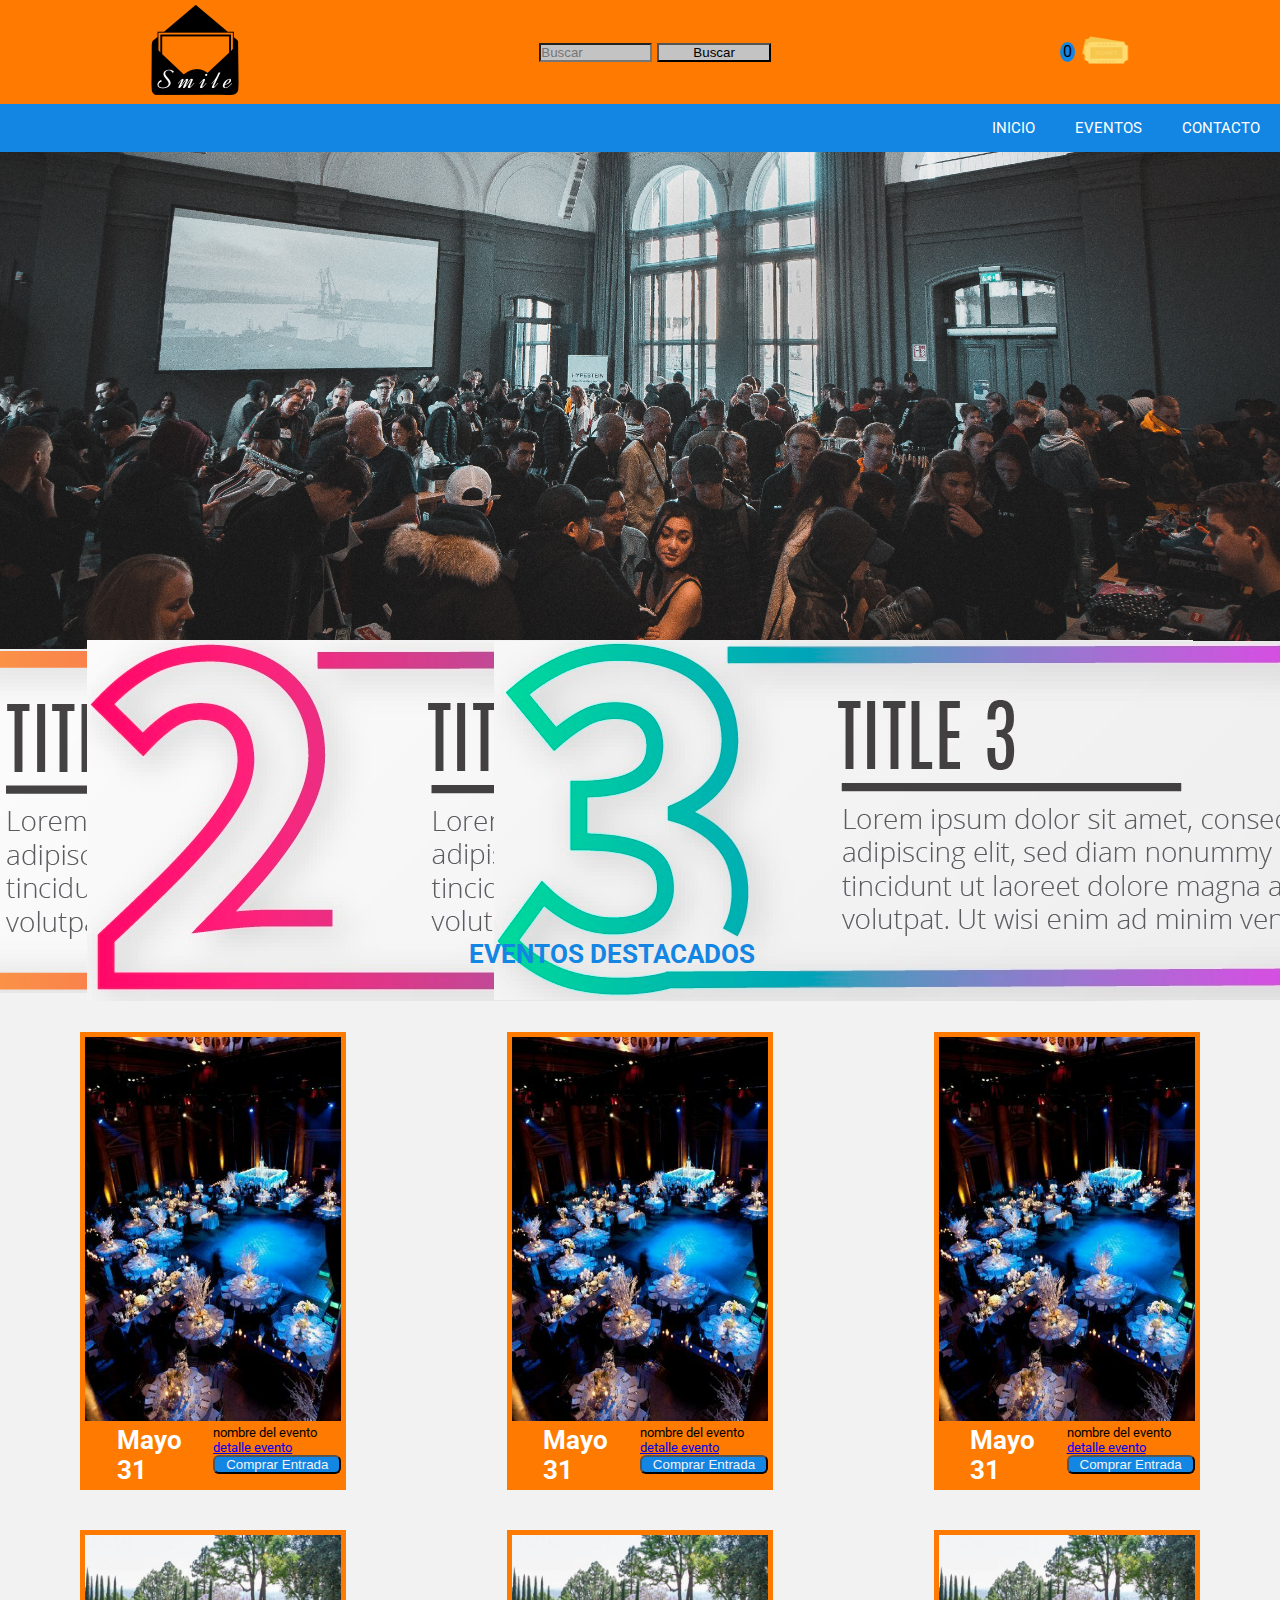
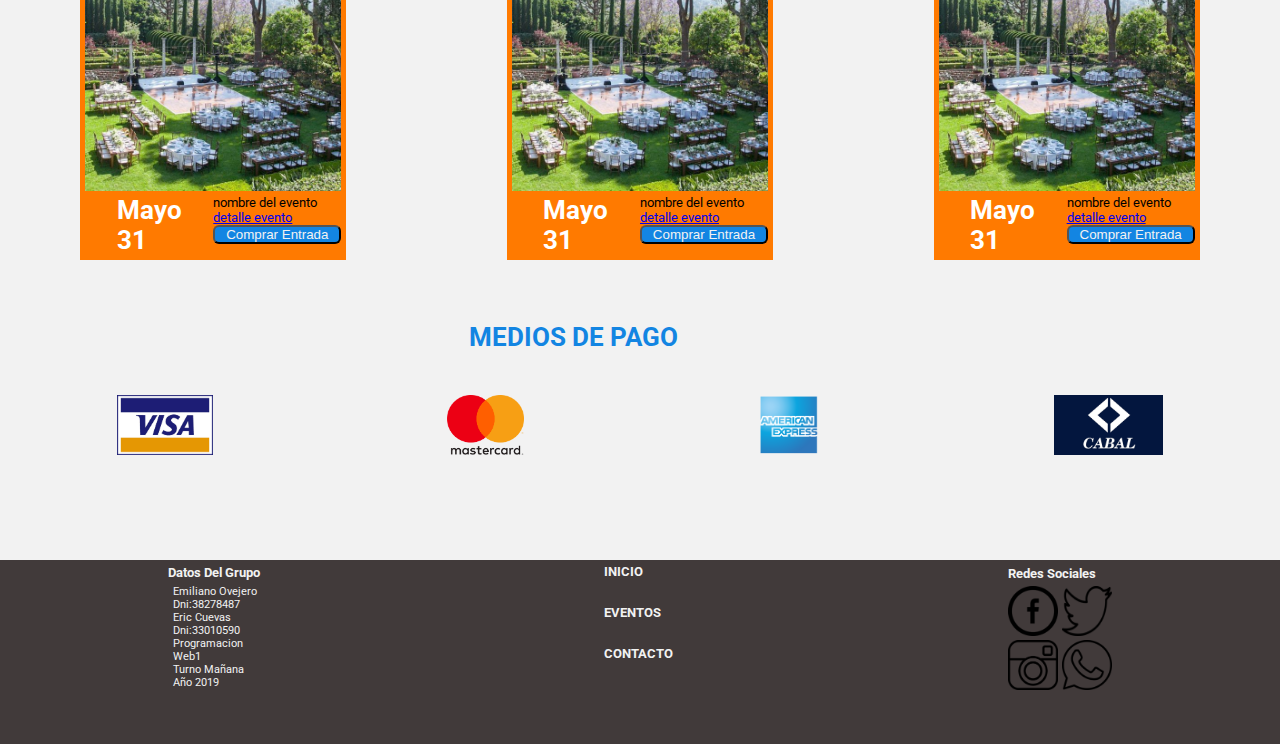
<file: index.html>
<!DOCTYPE html>
<html lang="en">
<head>
    <meta charset="UTF-8">
    <meta name="viewport" content="width=device-width, initial-scale=1.0">
    <meta http-equiv="X-UA-Compatible" content="ie=edge">
    <link rel="stylesheet" href="css\estilos.css">
    <link href="https://fonts.googleapis.com/css?family=Roboto&display=swap" rel="stylesheet">
    <title>Smile Eventos</title>
    
    <script src="js/jquery-3.2.1.js"></script>
    <script src="js/jquery-ui.min.js"></script>
    <link rel="stylesheet" type="text/css" href="css/jquery-ui.min.css">
</head>
<body>

    <div class="contenedor">
        
        <header class="header">
            <div id="logo">
                <a href="index.html"> <img src="img\logo3.png" alt="logo"></a>
            </div>
            
            <div id="buscador">
                <input type="search" placeholder="Buscar">
                <input type="submit" value="Buscar">
            </div>


            
            <div id="entradas">
               <p id="numeroContador">0</p>
               <a href="resumen entradas compradas.html"><img src="img\entradas.png"  alt=""></a> 
            
            </div>                
        </header>
        
        
         <nav class="menu">
            <ul>
                <li><a href="index.html">INICIO</a></li>
                <li><a href="index.html#eventos">EVENTOS</a></li>
                <li><a href="contacto.html">CONTACTO</a></li>
            </ul>
         </nav>
        
        
        <div class="slider">
        	<ul class="slideShow">
            	<li>
            		<img src="img\slider2.jpg" alt="">
 				</li>	
 				<li>
            		<img src="img\slider3.jpg" alt="">
 				</li>	
 				<li>
            		<img src="img\slider4.jpg" alt="">
 				</li>	

 			</ul>  
 			<section id="pagination">
 				<li> </li>
 				<li> </li>
 				<li> </li>
 				
 			</section>     
        </div>
        
        <section class="pasos">
            <div id="paso1"><img src="img\paso1.png" alt=""></h3></div>
            <div id="paso2"><img src="img\paso2.jpg" alt=""></div>
            <div id="paso3"><img src="img\paso3.jpg" alt=""></div>
        </section>
        <a name= "eventos"></a>
        <h3>Eventos Destacados</h3>
        
        <section class="eventos">
            
            <div id="cajaEvento">
                <img src="img\caja4.jpg" alt="">
                               
                <div id="fechaNombre">
                    <div id="cajaFecha">
                        <h4>Mayo <br>31</h4>
                    </div>
                    
                    <div id="cajaNombre">
                        <p>nombre del evento</p>
                        <a href="detalleEvento .html"><p>detalle evento</p></a>
                        <button>Comprar Entrada</button> 
                    </div>
                </div>
            </div>
            <div id="cajaEvento">
               <img src="img\caja4.jpg" alt="">
                               
                <div id="fechaNombre">
                    <div id="cajaFecha">
                        <h4>Mayo <br>31</h4>
                    </div>
                    
                    <div id="cajaNombre">
                        <p>nombre del evento</p>
                        <a href="detalleEvento .html"><p>detalle evento</p></a>
                        <button>Comprar Entrada</button> 
                    </div>
                </div>
            </div>
            <div id="cajaEvento">
               <img src="img\caja4.jpg" alt="">
                               
                <div id="fechaNombre">
                    <div id="cajaFecha">
                        <h4>Mayo <br>31</h4>
                    </div>
                    
                    <div id="cajaNombre">
                        <p>nombre del evento</p>
                        <a href="detalleEvento .html"><p>detalle evento</p></a>
                        <button>Comprar Entrada</button> 
                    </div>
                </div>
            </div>
         </section>
            
         <section class="eventos1">
            
            <div id="cajaEvento">
               <img src="img\slider1.jpg" alt="">
                               
                <div id="fechaNombre">
                    <div id="cajaFecha">
                        <h4>Mayo <br>31</h4>
                    </div>
                    
                    <div id="cajaNombre">
                        <p>nombre del evento</p>
                        <a href="detalleEvento .html"><p>detalle evento</p></a>
                        <button>Comprar Entrada</button> 
                    </div>
                </div>
            </div>
            <div id="cajaEvento">
               <img src="img\slider1.jpg" alt="">
                               
                <div id="fechaNombre">
                    <div id="cajaFecha">
                        <h4>Mayo <br>31</h4>
                    </div>
                    
                    <div id="cajaNombre">
                        <p>nombre del evento</p>
                        <a href="detalleEvento .html"><p>detalle evento</p></a>
                        <button>Comprar Entrada</button> 
                    </div>
                </div>
            </div>
            <div id="cajaEvento">
               <img src="img\slider1.jpg" alt="">
                               
                <div id="fechaNombre">
                    <div id="cajaFecha">
                        <h4>Mayo <br>31</h4>
                    </div>
                    
                    <div id="cajaNombre">
                        <p>nombre del evento</p>
                        <a href="detalleEvento .html"><p>detalle evento</p></a>
                        <button>Comprar Entrada</button> 
                    </div>
                </div>
            </div>
         </section>
         
         <h3 id="pago">medios de pago</h3>
         <section class="tarjetas">    
             <div id="tarjetas"><img src="img/visa.jpg"></div>
             <div id="tarjetas"><img src="img/mastercard.png"></div>
             <div id="tarjetas"><img src="img/amex.png"></div>
             <div id="tarjetas"><img src="img/cabal.png"></div>
         </section>

      <footer class="footer">
            <div id="datosDelGrupo">
                <h5>Datos Del Grupo</h5>
                <p>Emiliano Ovejero</p>
                <p>Dni:38278487</p>
                <p>Eric Cuevas</p>
                <p>Dni:33010590</p>
                <p>Programacion Web1</p>
                <p>Turno Mañana</p>
                <p>Año 2019</p>
            </div>
            
            <div id="menuInferior">
                <a href="index.html"><h5>INICIO</h5></a><br>
                <a href=""><h5>EVENTOS</h5></a><br>
                <a href=""><h5>CONTACTO</h5></a><br>
            </div>
           
            <div id="redesSociales">
                <h5>Redes Sociales</h5>
                <a href="www.facebook.com"><img src="img\facebook.png"  alt=""></a> 
                <a href="www.twitter.com"><img src="img\twitter.png"  alt=""></a> <br>
                <a href="www.instagram.com"><img src="img\instagram.png"  alt=""></a>
                <a href="https://web.whatsapp.com/"><img src="img\whatsapp.png"  alt=""></a> 
            </div>
        </footer>

    </div>
    
<script src="js/jquery.js"></script>
</body>
</html>
</file>
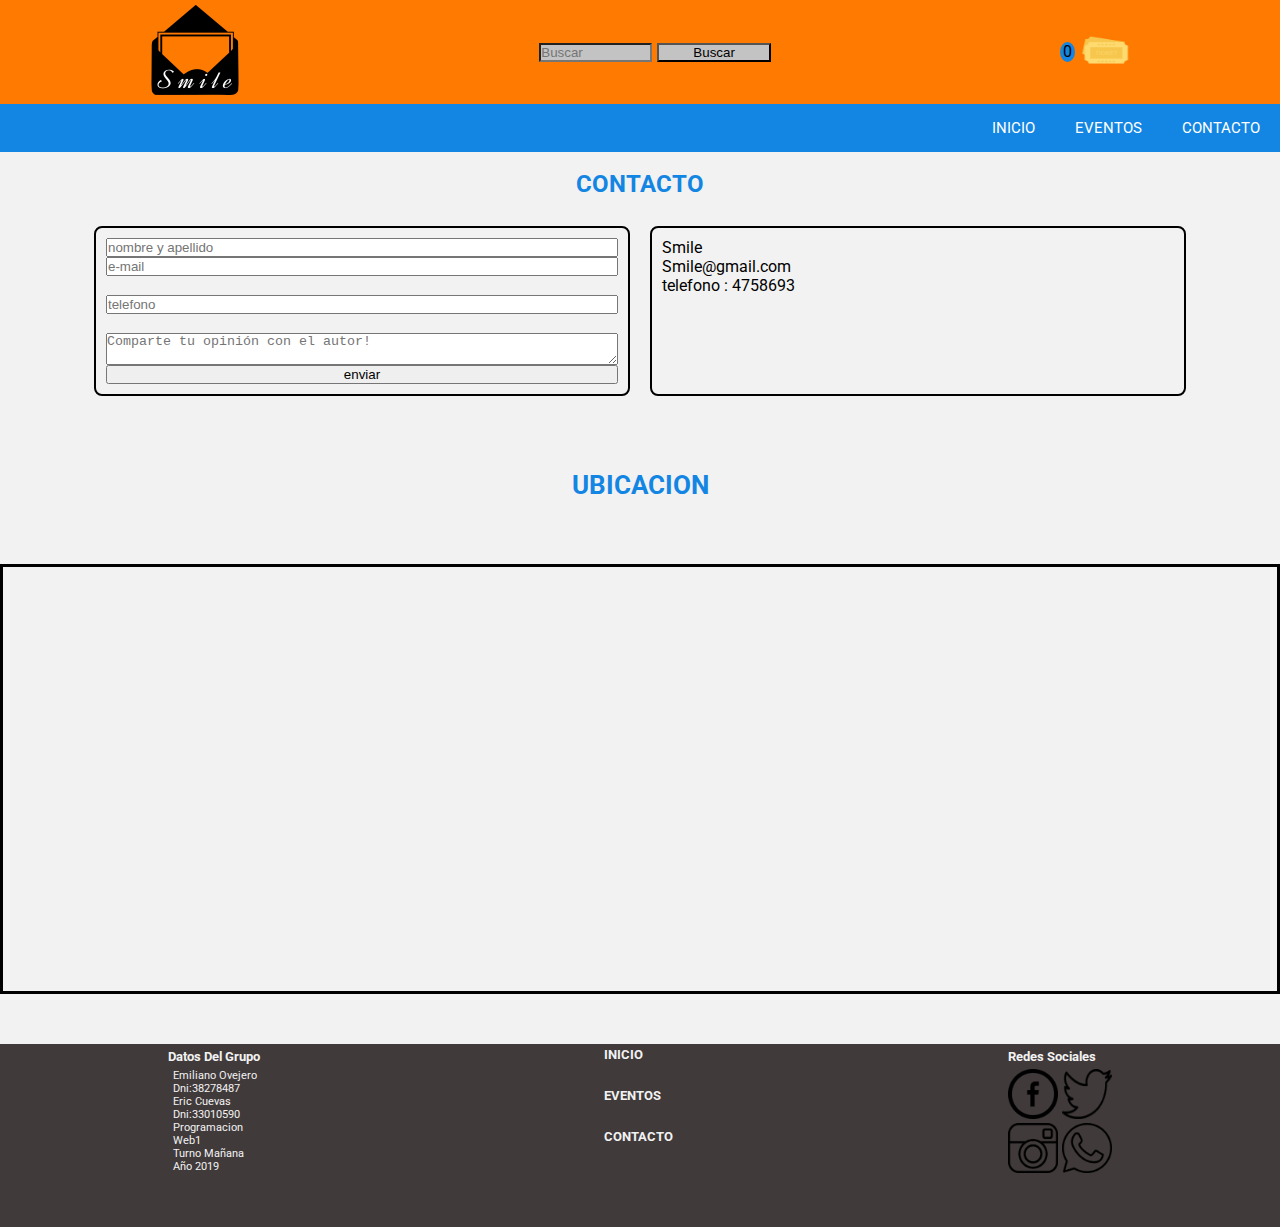
<file: contacto.html>
<!DOCTYPE html>
<html lang="en">
<head>
    <meta charset="UTF-8">
    <meta name="viewport" content="width=device-width, initial-scale=1.0">
    <meta http-equiv="X-UA-Compatible" content="ie=edge">
    <link rel="stylesheet" href="css\estilos.css">
    <link href="https://fonts.googleapis.com/css?family=Roboto&display=swap" rel="stylesheet">
    <title>Document</title>
    <script src="js/jquery-3.2.1.js"></script>
    <script src="js/jquery-ui.min.js"></script>
    <link rel="stylesheet" type="text/css" href="css/jquery-ui.min.css">
</head>
<body>
    <div class="contenedor">
        
        <header class="header">
            <div id="logo">
                <a href="index.html"> <img src="img\logo3.png" alt="logo"></a>
            </div>
            
            <div id="buscador">
                <input type="search" placeholder="Buscar">
                <input type="submit" value="Buscar">
            </div>
            
            <div id="entradas">
                <p>0</p>
               <a href="resumen entradas compradas.html"><img src="img\entradas.png"  alt=""></a> 
            
            </div>                
        </header>
        
        
         <nav class="menu">
            <ul>
                <li><a href="index.html">INICIO</a></li>
                <li><a href="index.html#eventos">EVENTOS</a></li>
                <li><a href="contacto.html">CONTACTO</a></li>
            </ul>
         </nav>
        
         <h2 class="contacto">CONTACTO</h2>
          
         <section class="formularioContacto">
             
                 <form id="formulario" onsubmit="return validar();">
                     
                     <input type="text" name="nombreYapellido" placeholder="nombre y apellido" id="nombreYapellido">

                     
                     <input type="email" name="email" id="email" placeholder="e-mail" >
                     <p class="mensajeError">el formato del email no es el correcto </p>
                     
                     <input type="tel" placeholder="telefono " name="telefono" id="telefono">
                     <p class="mensajeError">el formato del telefono no es el correcto </p>
                     
                     <textarea name="mensaje" placeholder="Comparte tu opinión con el autor!" id="mensaje" ></textarea>
                     
                     <input type="submit" value="enviar" id="enviar">
                     
                 </form>

                 <div class="infoContacto">
                     <p>Smile <br>
                        Smile@gmail.com <br>
                        telefono : 4758693 <br>

                    
                    </p>
                 </div>

             

         </section>
         <h3 id="ubicacion">Ubicacion</h3>
         <div class="mapa">
          <iframe src="https://www.google.com/maps/embed?pb=!1m18!1m12!1m3!1d4640.557671560254!2d-58.56432062194634!3d-34.67061522374744!2m3!1f0!2f0!3f0!3m2!1i1024!2i768!4f13.1!3m3!1m2!1s0x95bcc62cc3ef7083%3A0x8867107f425fade5!2sUniversidad+Nacional+de+La+Matanza!5e0!3m2!1ses-419!2sar!4v1559225144316!5m2!1ses-419!2sar" width="800" height="400" frameborder="0" style="border:0" allowfullscreen></iframe>
        </div>
        
        

      <footer class="footer">
            <div id="datosDelGrupo">
                <h5>Datos Del Grupo</h5>
                <p>Emiliano Ovejero</p>
                <p>Dni:38278487</p>
                <p>Eric Cuevas</p>
                <p>Dni:33010590</p>
                <p>Programacion Web1</p>
                <p>Turno Mañana</p>
                <p>Año 2019</p>
            </div>
            
            <div id="menuInferior">
                <a href="index.html"><h5>INICIO</h5></a><br>
                <a href=""><h5>EVENTOS</h5></a><br>
                <a href=""><h5>CONTACTO</h5></a><br>
            </div>
           
            <div id="redesSociales">
                <h5>Redes Sociales</h5>
                <a href="www.facebook.com"><img src="img\facebook.png"  alt=""></a> 
                <a href="www.twitter.com"><img src="img\twitter.png"  alt=""></a> <br>
                <a href="www.instagram.com"><img src="img\instagram.png"  alt=""></a>
                <a href="https://web.whatsapp.com/"><img src="img\whatsapp.png"  alt=""></a> 
            </div>
        </footer>

    </div>
    
    <script src="js/jquery.js"></script>
</body>
</html>
</file>
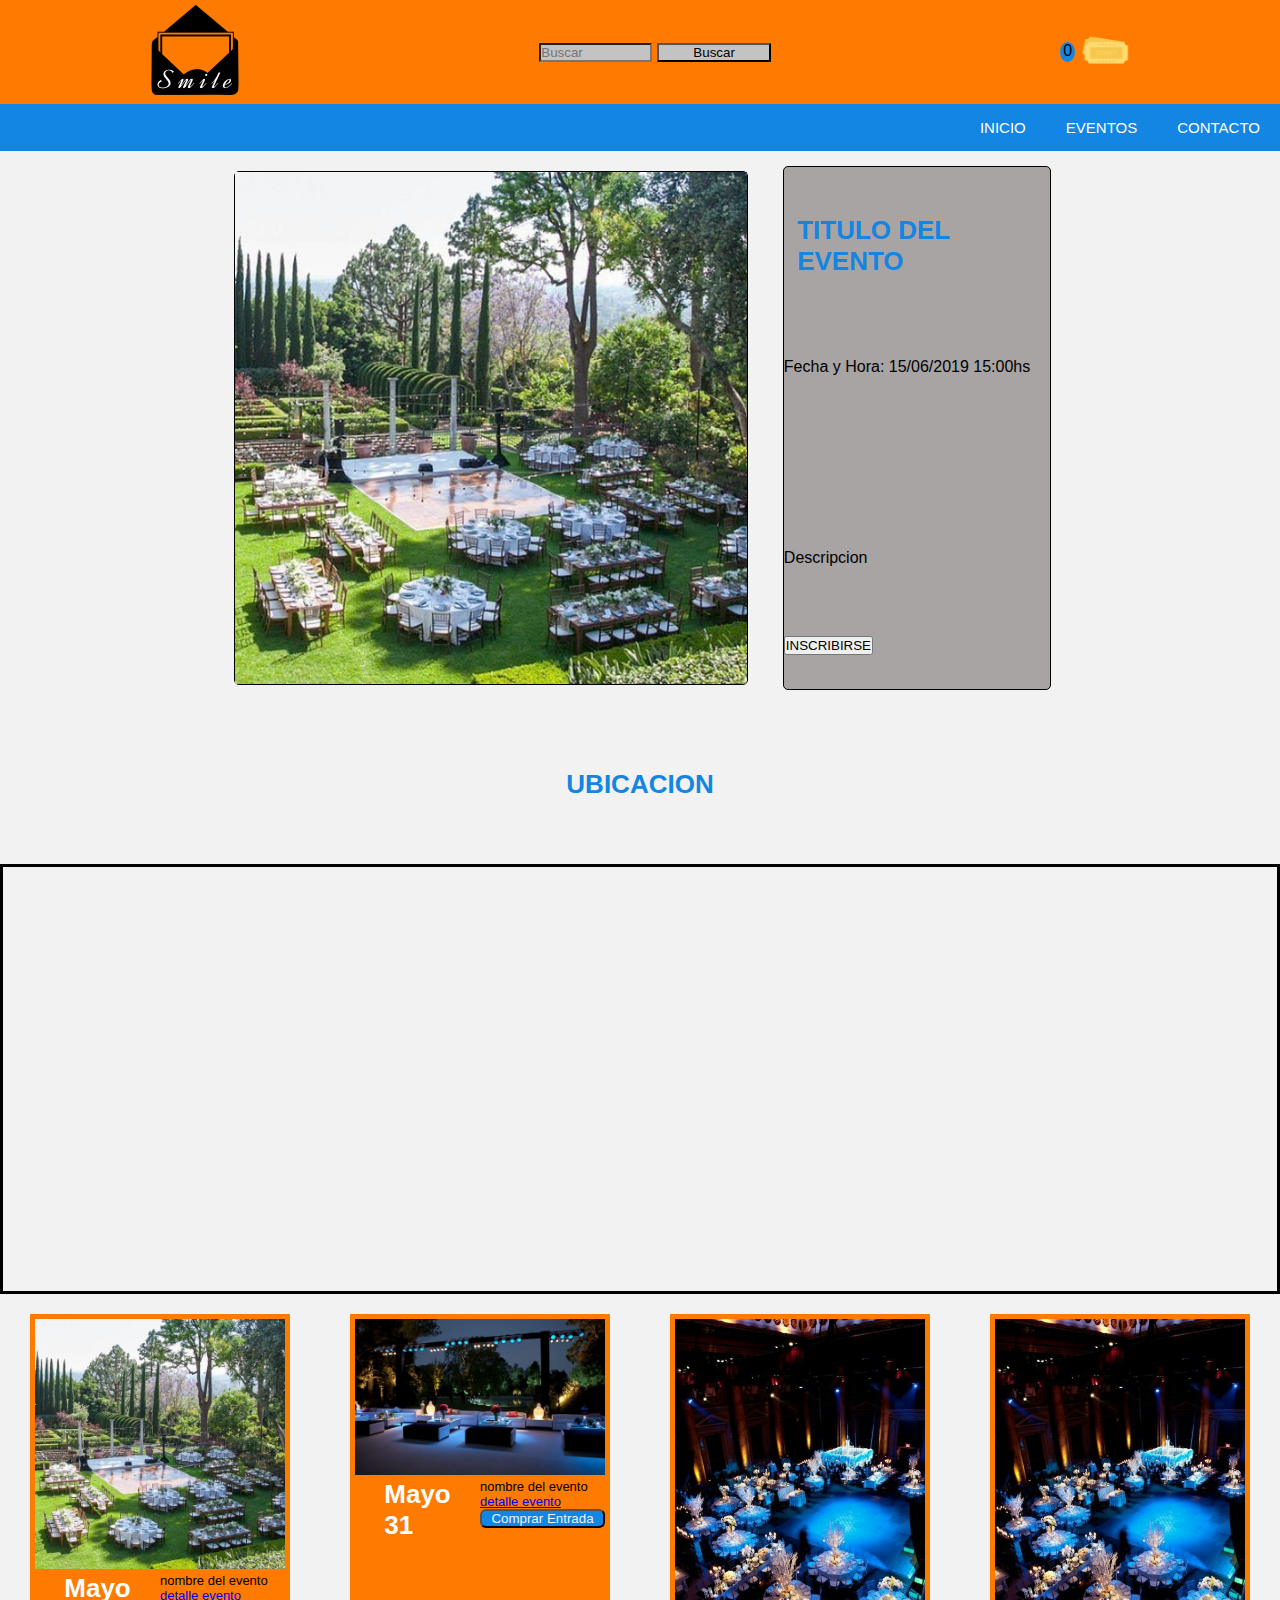
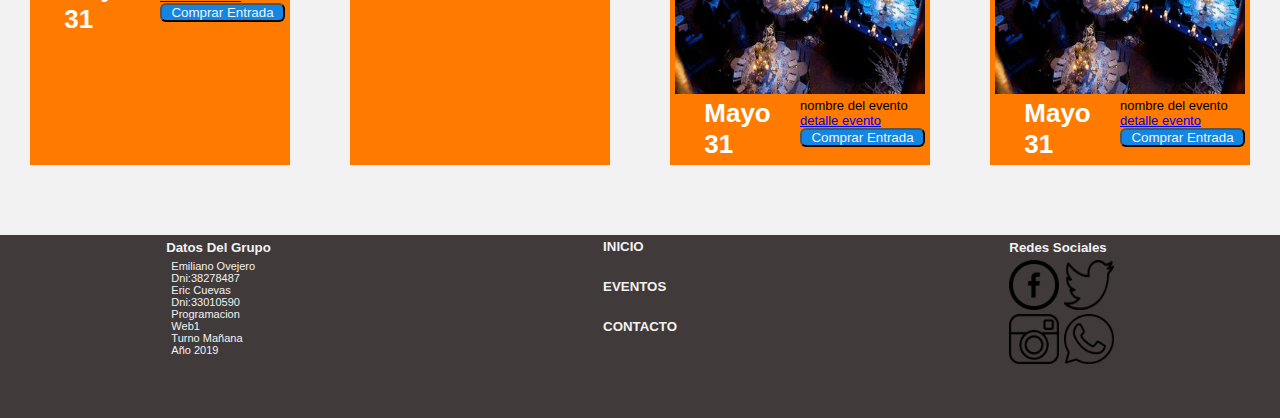
<file: detalleEvento .html>
<!DOCTYPE html>
<html lang="es">
<head>
	<title>Detalle-evento</title>
	<meta name="viewport" content="width=device-width, initial-scale=1.0">
	
	<link rel="stylesheet" href="css\estilos.css">
	
</head>
<body>
	<div class="contenedor">
            <header class="header">
                    <div id="logo">
                        <a href="index.html"> <img src="img\logo3.png" alt="logo"></a>
                    </div>
                    
                    <div id="buscador">
                        <input type="search" placeholder="Buscar">
                        <input type="submit" value="Buscar">
                    </div>
                    
                    <div id="entradas">
                        <p>0</p>
                       <a href="resumen entradas compradas.html"><img src="img\entradas.png"  alt=""></a> 
                    
                    </div>                
                </header>
        
        
                <nav class="menu">
                        <ul>
                            <li><a href="index.html">INICIO</a></li>
                            <li><a href="index.html#eventos">EVENTOS</a></li>
                            <li><a href="contacto.html">CONTACTO</a></li>
                        </ul>
                     </nav>
         
         <section class="fotoYevento">
         	
         	<div class="foto" >
         		<img src="img/slider1.jpg">
           	</div>
           
           	<div class="datos" >
         		<h3>Titulo del evento</h3>
                 <p>Fecha y Hora:  15/06/2019   15:00hs</p> <br>
                 <br>
                 <p>Descripcion</p>
                 
         		
                <a href="formulario inscripcion.html"> <button type="button">INSCRIBIRSE</button></a>
            	
           	</div>
           	
           	
         </section>

         <h3 id="ubicacion">Ubicacion</h3>
         <div class="mapa">
          <iframe src="https://www.google.com/maps/embed?pb=!1m18!1m12!1m3!1d4640.557671560254!2d-58.56432062194634!3d-34.67061522374744!2m3!1f0!2f0!3f0!3m2!1i1024!2i768!4f13.1!3m3!1m2!1s0x95bcc62cc3ef7083%3A0x8867107f425fade5!2sUniversidad+Nacional+de+La+Matanza!5e0!3m2!1ses-419!2sar!4v1559225144316!5m2!1ses-419!2sar" width="800" height="400" frameborder="0" style="border:0" allowfullscreen></iframe>
        </div>
          <section class="eventos">
            
            <div id="cajaEvento">
               <img src="img\slider1.jpg" alt="">
                               
                <div id="fechaNombre">
                    <div id="cajaFecha">
                        <h4>Mayo <br>31</h4>
                    </div>
                    
                    <div id="cajaNombre">
                        <p>nombre del evento</p>
                        <a href="detalleEvento.html"><p>detalle evento</p></a>
                        <button>Comprar Entrada</button> 
                    </div>
                </div>
            </div>
            <div id="cajaEvento">
               <img src="img\caja2.jpg" alt="">
                               
                <div id="fechaNombre">
                    <div id="cajaFecha">
                        <h4>Mayo <br>31</h4>
                    </div>
                    
                    <div id="cajaNombre">
                        <p>nombre del evento</p>
                        <a href="detalleEvento.html"><p>detalle evento</p></a>
                        <button>Comprar Entrada</button> 
                    </div>
                </div>
            </div>
            <div id="cajaEvento">
               <img src="img\caja4.jpg" alt="">
                               
                <div id="fechaNombre">
                    <div id="cajaFecha">
                        <h4>Mayo <br>31</h4>
                    </div>
                    
                    <div id="cajaNombre">
                        <p>nombre del evento</p>
                        <a href="detalleEvento.html"><p>detalle evento</p></a>
                        <button>Comprar Entrada</button> 
                    </div>
                </div>
            </div>
            <div id="cajaEvento">
                <img src="img\caja4.jpg" alt="">
                                
                 <div id="fechaNombre">
                     <div id="cajaFecha">
                         <h4>Mayo <br>31</h4>
                     </div>
                     
                     <div id="cajaNombre">
                         <p>nombre del evento</p>
                         <a href="detalleEvento.html"><p>detalle evento</p></a>
                         <button>Comprar Entrada</button> 
                     </div>
                 </div>
             </div>
         </section>
         <footer class="footer">
                <div id="datosDelGrupo">
                    <h5>Datos Del Grupo</h5>
                    <p>Emiliano Ovejero</p>
                    <p>Dni:38278487</p>
                    <p>Eric Cuevas</p>
                    <p>Dni:33010590</p>
                    <p>Programacion Web1</p>
                    <p>Turno Mañana</p>
                    <p>Año 2019</p>
                </div>
                
                <div id="menuInferior">
                    <a href="index.html"><h5>INICIO</h5></a><br>
                    <a href=""><h5>EVENTOS</h5></a><br>
                    <a href=""><h5>CONTACTO</h5></a><br>
                </div>
               
                <div id="redesSociales">
                    <h5>Redes Sociales</h5>
                    <a href="www.facebook.com"><img src="img\facebook.png"  alt=""></a> 
                    <a href="www.twitter.com"><img src="img\twitter.png"  alt=""></a> <br>
                    <a href="www.instagram.com"><img src="img\instagram.png"  alt=""></a>
                    <a href="https://web.whatsapp.com/"><img src="img\whatsapp.png"  alt=""></a> 
                </div>
            </footer>
		
	</div>

</body>
</html>
</file>
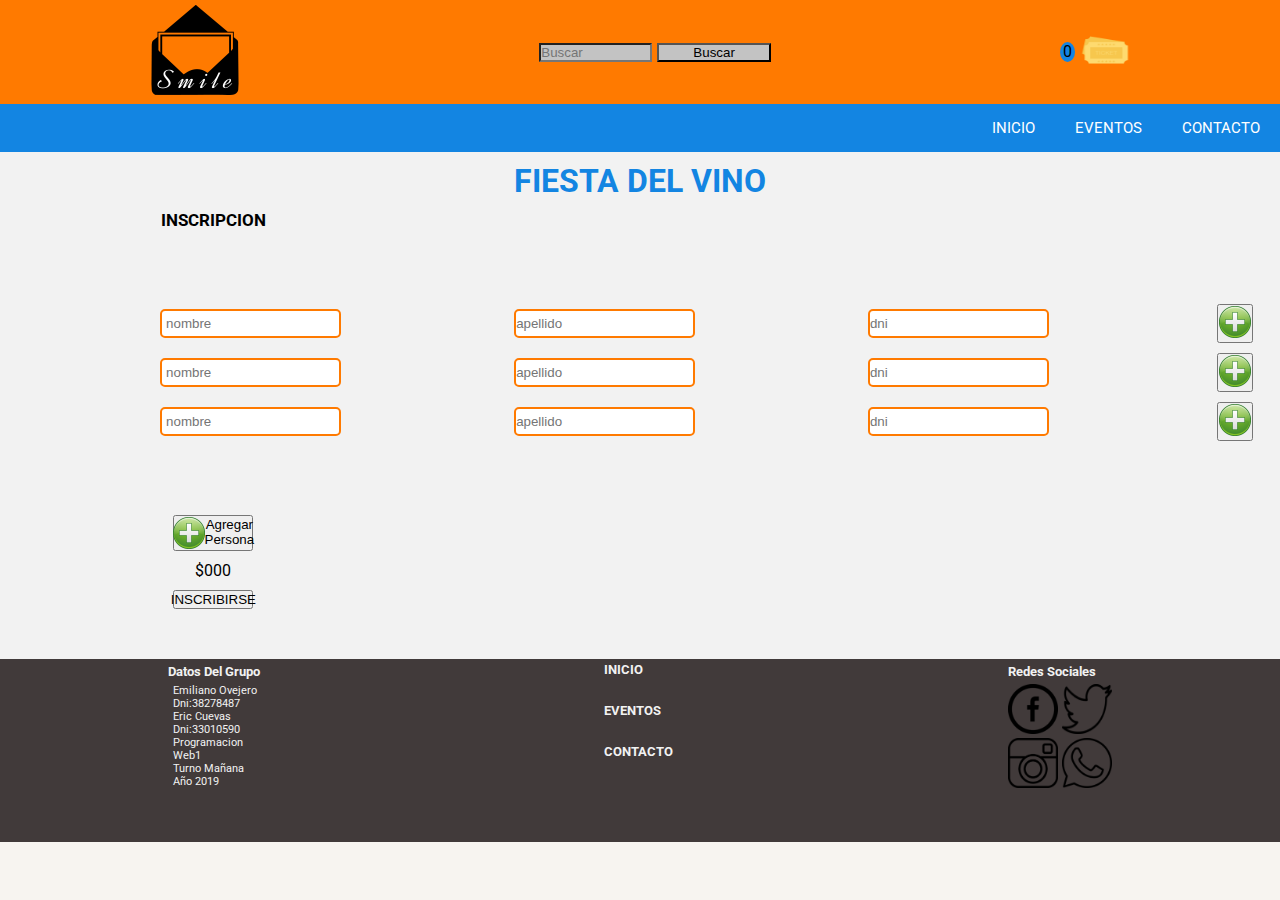
<file: formulario inscripcion.html>
<!DOCTYPE html>
<html lang="en">
<head>
    <meta charset="UTF-8">
    <meta name="viewport" content="width=device-width, initial-scale=1.0">
    <meta http-equiv="X-UA-Compatible" content="ie=edge">
    <link rel="stylesheet" href="css\estilos.css">
    <link href="https://fonts.googleapis.com/css?family=Roboto&display=swap" rel="stylesheet">
    <title>Document</title>

    <script src="js/jquery-3.2.1.js"></script>
    <script src="js/jquery-ui.min.js"></script>
    <link rel="stylesheet" type="text/css" href="css/jquery-ui.min.css">
</head>
<body>
    <div class="contenedor">
        
        <header class="header">
            <div id="logo">
                <a href="index.html"> <img src="img\logo3.png" alt="logo"></a>
            </div>
            
            <div id="buscador">
                <input type="search" placeholder="Buscar">
                <input type="submit" value="Buscar">
            </div>
            
            <div id="entradas">
                
               <p id="numeroContador">0</p>
               <a href="resumen entradas compradas.html"><img src="img\entradas.png"  alt=""></a> 
            
            </div>   
                            
        </header>
        
        
         <nav class="menu">
            <ul>
                <li><a href="index.html">INICIO</a></li>
                <li><a href="index.html#eventos">EVENTOS</a></li>
                <li><a href="contacto.html">CONTACTO</a></li>
            </ul>
         </nav>
        
         <h1 class="tituloEvento">FIESTA DEL VINO</h1>
         <h5 id="inscripcion">INSCRIPCION</h5>
        <form action="" class="formulario" >
            <div class="agregarPersona">
                <input type="text" name="" id="nombre" placeholder=" nombre">
                <input type="text" name="" id="apellido" placeholder="apellido">
                <input type="text" name="" id="dni" placeholder="dni">
                <button > <img src="img\agregar.png" alt=""></button>

            </div>
            <div class="agregarPersona">
                    <input type="text" name="" id="nombre" placeholder=" nombre">
                    <input type="text" name="" id="apellido" placeholder="apellido">
                    <input type="text" name="" id="dni" placeholder="dni">
                    <button > <img src="img\agregar.png" alt=""></button>
    
                </div>
                <div class="agregarPersona">
                        <input type="text" name="" id="nombre" placeholder=" nombre">
                        <input type="text" name="" id="apellido" placeholder="apellido">
                        <input type="text" name="" id="dni" placeholder="dni">
                        <button > <img src="img\agregar.png" alt=""></button>
        
                    </div>
                   
        </form>
        <button class="botonInscripcion"> <img src="img\agregar.png" alt="">Agregar Persona</button>
        <p class="importe">$000</p>
        <button class="botonInscripcion">INSCRIBIRSE</button>
       

      <footer class="footer">
            <div id="datosDelGrupo">
                <h5>Datos Del Grupo</h5>
                <p>Emiliano Ovejero</p>
                <p>Dni:38278487</p>
                <p>Eric Cuevas</p>
                <p>Dni:33010590</p>
                <p>Programacion Web1</p>
                <p>Turno Mañana</p>
                <p>Año 2019</p>
            </div>
            
            <div id="menuInferior">
                <a href="index.html"><h5>INICIO</h5></a><br>
                <a href=""><h5>EVENTOS</h5></a><br>
                <a href=""><h5>CONTACTO</h5></a><br>
            </div>
           
            <div id="redesSociales">
                <h5>Redes Sociales</h5>
                <a href="www.facebook.com"><img src="img\facebook.png"  alt=""></a> 
                <a href="www.twitter.com"><img src="img\twitter.png"  alt=""></a> <br>
                <a href="www.instagram.com"><img src="img\instagram.png"  alt=""></a>
                <a href="https://web.whatsapp.com/"><img src="img\whatsapp.png"  alt=""></a> 
            </div>
        </footer>

    </div>
    
    <script src="js/jquery.js"></script>
</body>
</html>
</file>
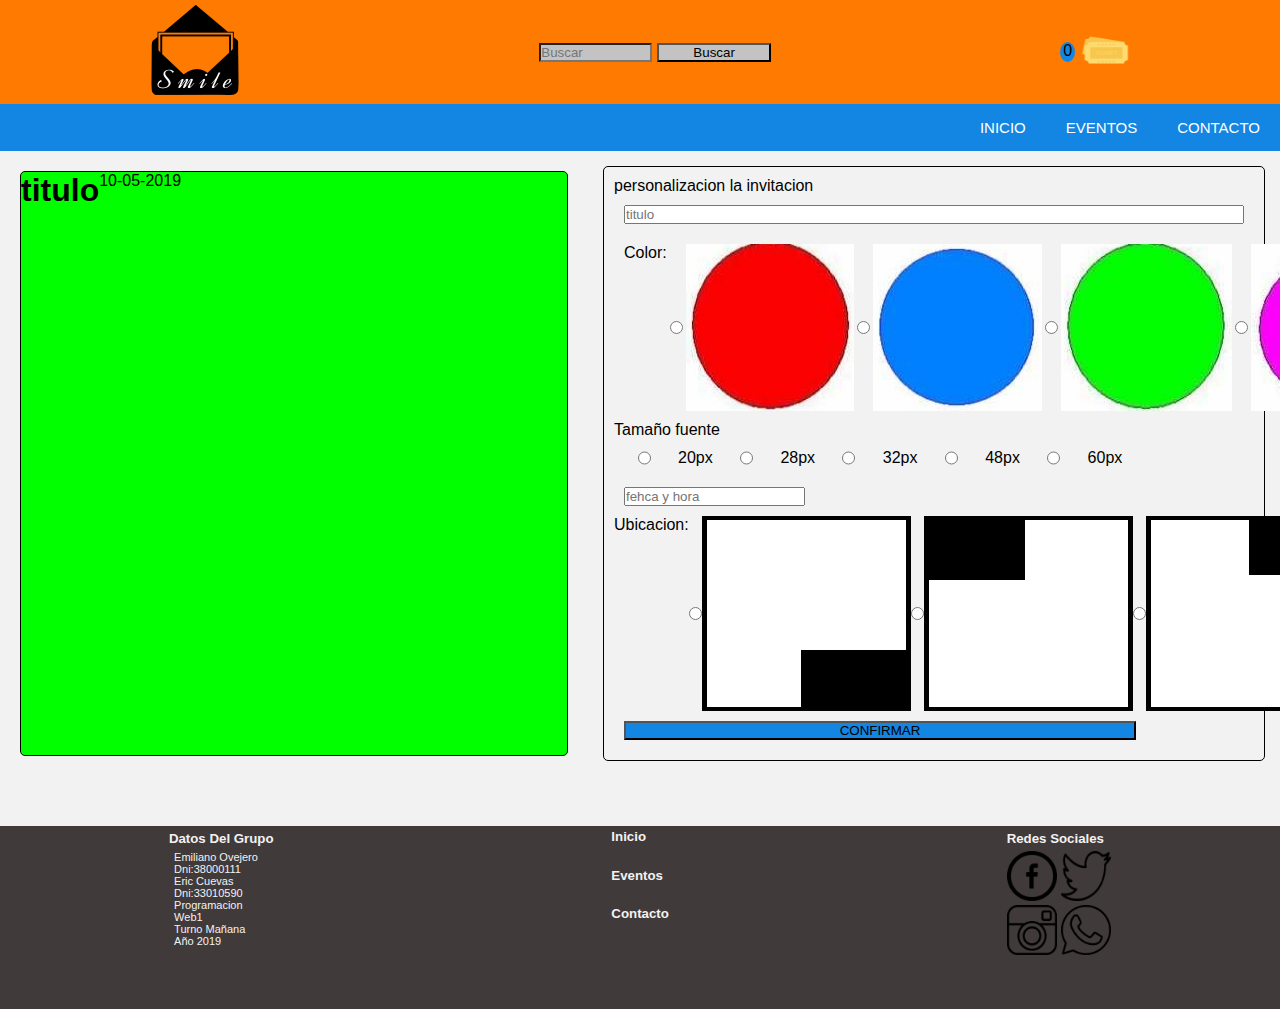
<file: personalizacion eventos.html>
<!DOCTYPE html>
<html lang="en">
<head>
    <meta charset="UTF-8">
    <meta name="viewport" content="width=device-width, initial-scale=1.0">
    <meta http-equiv="X-UA-Compatible" content="ie=edge">
    <link rel="stylesheet" href="css\estilos.css">
    <title>Document</title>
</head>
<body>
    <div class="contenedor">
        
            <header class="header">
                    <div id="logo">
                        <a href="index.html"> <img src="img\logo3.png" alt="logo"></a>
                    </div>
                    
                    <div id="buscador">
                        <input type="search" placeholder="Buscar">
                        <input type="submit" value="Buscar">
                    </div>
                    
                    <div id="entradas">
                        <p>0</p>
                       <a href="resumen entradas compradas.html"><img src="img\entradas.png"  alt=""></a> 
                    
                    </div>                
                </header>
                
                
                 <nav class="menu">
                    <ul>
                        <li><a href="index.html">INICIO</a></li>
                        <li><a href="index.html#eventos">EVENTOS</a></li>
                        <li><a href="contacto.html">CONTACTO</a></li>
                    </ul>
                 </nav>
         
        
            
          <section class="personalizacion">
              <div class="vistaPrevia">
                  <h1>titulo</h1>
                  <p>10-05-2019</p>
              </div>
              <div class="invitacion">
                  <p>personalizacion la invitacion</p>
                  <input class="tituloVistaPrevia" type="text" placeholder="titulo">
                  <div class="color">
                        <p>

                                Color:   <br>
                            
                                <input type="radio" name="color" value="colorRojo"><img src="img\botonRojo.jpg" alt=""><br>
                            
                                <input type="radio" name="color" value="colorCeleste"><img src="img\botonCeleste.jpg" alt=""><br>
                            
                                <input type="radio" name="color"  value="colorVerde"> <img src="img\botonVerde.jpg" alt=""><br>
                                <input type="radio" name="color" value="colorvioleta"> <img src="img\botonVioleta.jpg" alt=""><br>
                                <input type="radio" name="color" value="colorAmarillo"> <img src="img\botonAmarillo.jpg" alt=""><br>
                            
                              </p>
                </div>
                <p>Tamaño fuente</p>
                 <div class="pixel">
                        <input type="radio" name="pixel">20px<br>
                        <input type="radio" name="pixel">28px<br>
                        <input type="radio" name="pixel">32px<br>
                        <input type="radio" name="pixel">48px<br>
                        <input type="radio" name="pixel">60px<br>

                 </div>
                 <div class="fechaYhora">
                     <input type="text" placeholder="fehca y hora">
                 </div>
                 <div class="ubicacionFecha">
                     <p> 
                         Ubicacion: <br>
                         <input type="radio" name="ubicacion"><img src="img\abajoDerecha.png" alt=""><br>
                         <input type="radio" name="ubicacion"><img src="img\arribaIzq.png" alt=""><br>
                         <input type="radio" name="ubicacion"><img src="img\arribaDer.png" alt=""><br>

                     </p>

                 </div>
                 <button id="confirmar">CONFIRMAR</button>

              </div>

          </section>  
    

      <footer class="footer">
            <div id="datosDelGrupo">
                <h5>Datos Del Grupo</h5>
                <p>Emiliano Ovejero</p>
                <p>Dni:38000111</p>
                <p>Eric Cuevas</p>
                <p>Dni:33010590</p>
                <p>Programacion Web1</p>
                <p>Turno Mañana</p>
                <p>Año 2019</p>
            </div>
            
            <div id="menuInferior">
                <a href=""><h5>Inicio</h5></a><br>
                <a href=""><h5>Eventos</h5></a><br>
                <a href=""><h5>Contacto</h5></a><br>
            </div>
           
            <div id="redesSociales">
                <h5>Redes Sociales</h5>
                <a href="www.facebook.com"><img src="img\facebook.png"  alt=""></a> 
                <a href="www.twitter.com"><img src="img\twitter.png"  alt=""></a> <br>
                <a href="www.instagram.com"><img src="img\instagram.png"  alt=""></a>
                <a href="https://web.whatsapp.com/"><img src="img\whatsapp.png"  alt=""></a> 
            </div>
        </footer>

    </div>
    

</body>
</html>
</file>
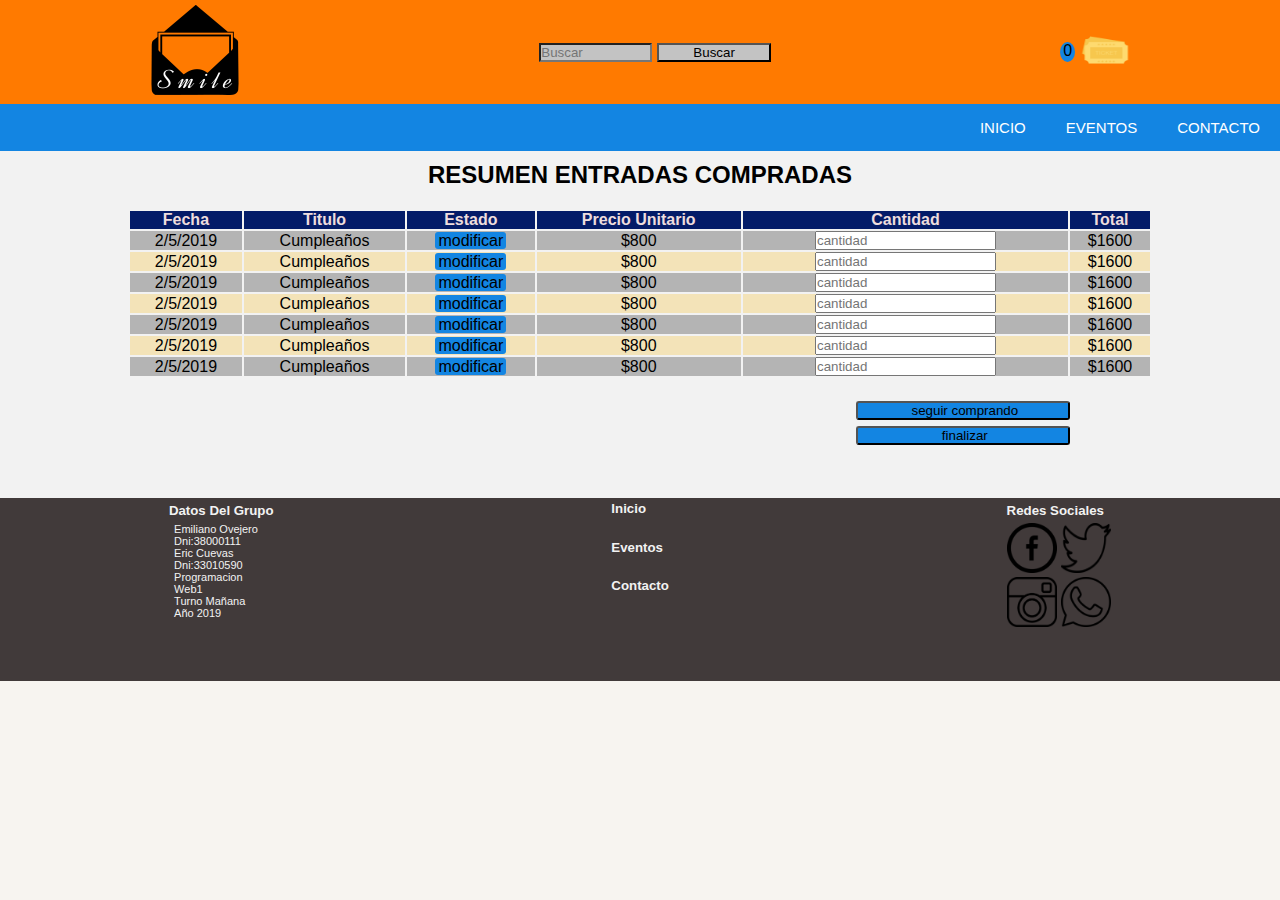
<file: resumen entradas compradas.html>
<!DOCTYPE html>
<html lang="en">
<head>
    <meta charset="UTF-8">
    <meta name="viewport" content="width=device-width, initial-scale=1.0">
    <meta http-equiv="X-UA-Compatible" content="ie=edge">
    <link rel="stylesheet" href="css\estilos.css">
    <title>Document</title>
</head>
<body>
    <div class="contenedor">
            <header class="header">
                    <div id="logo">
                        <a href="index.html"> <img src="img\logo3.png" alt="logo"></a>
                    </div>
                    
                    <div id="buscador">
                        <input type="search" placeholder="Buscar">
                        <input type="submit" value="Buscar">
                    </div>
                    
                    <div id="entradas">
                        <p>0</p>
                       <a href="resumen entradas compradas.html"><img src="img\entradas.png"  alt=""></a> 
                    
                    </div>                
                </header>
                
                
                 <nav class="menu">
                    <ul>
                        <li><a href="index.html">INICIO</a></li>
                        <li><a href="index.html#eventos">EVENTOS</a></li>
                        <li><a href="contacto.html">CONTACTO</a></li>
                    </ul>
                 </nav>
         <h2 class="h2entradas">RESUMEN ENTRADAS COMPRADAS</h2>
        <section class="entradasCompradas">
            
            
                <table class="tabla">
                    <thead>
                        <tr>
                            <th>Fecha</th>
                            <th>Titulo</th>
                            <th>Estado</th>
                            <th>Precio Unitario</th>
                            <th>Cantidad</th>
                            <th>Total</th>
                        </tr>
                    </thead>
                    <tbody>
                        <tr class="tr-gris">
                            <td data-label="Fecha">2/5/2019</td>
                            <td data-label="Titulo">Cumpleaños</td>
                            <td data-label="Estado"> <a href="personalizacion eventos.html">modificar</a></td>
                            <td data-label="Precio Unitario"> $800</td>
                            <td data-label="Cantidad"> <input type="number" placeholder="cantidad"></td>
                            <td data-label="Total">$1600</td>

                        </tr>
                        <tr class="tr-blanco">
                            <td data-label="Fecha">2/5/2019</td>
                            <td data-label="Titulo">Cumpleaños</td>
                            <td data-label="Estado"> <a href="personalizacion eventos.html">modificar</a></td>
                            <td data-label="Precio Unitario"> $800</td>
                            <td data-label="Cantidad"> <input type="number" placeholder="cantidad"></td>
                            <td data-label="Total">$1600</td>
    
                        </tr>
                        <tr class="tr-gris">                                    <td data-label="Fecha">2/5/2019</td>
                            <td data-label="Titulo">Cumpleaños</td>
                            <td data-label="Estado"> <a href="personalizacion eventos.html">modificar</a></td>
                            <td data-label="Precio Unitario"> $800</td>   
                            <td data-label="Cantidad"> <input type="number" placeholder="cantidad"></td>
                            <td data-label="Total">$1600</td>
        
                        </tr>
                        <tr class="tr-blanco">
                            <td data-label="Fecha">2/5/2019</td>
                            <td data-label="Titulo">Cumpleaños</td>
                            <td data-label="Estado"> <a href="personalizacion eventos.html">modificar</a></td>
                            <td data-label="Precio Unitario"> $800</td>
                            <td data-label="Cantidad"> <input type="number" placeholder="cantidad"></td>
                            <td data-label="Total">$1600</td>
            
                       </tr>
                         <tr class="tr-gris">
                            <td data-label="Fecha">2/5/2019</td>
                            <td data-label="Titulo">Cumpleaños</td>
                            <td data-label="Estado"><a href="personalizacion eventos.html">modificar</a></td>
                            <td data-label="Precio Unitario"> $800</td>
                            <td data-label="Cantidad"><input type="number" placeholder="cantidad"></td>
                            <td data-label="Total">$1600</td>
                
                        </tr>
                        <tr class="tr-blanco">
                                <td data-label="Fecha">2/5/2019</td>
                                <td data-label="Titulo">Cumpleaños</td>
                                <td data-label="Estado"> <a href="personalizacion eventos.html">modificar</a></td>
                                <td data-label="Precio Unitario"> $800</td>
                                <td data-label="Cantidad"><input type="number" placeholder="cantidad"></td>
                                <td data-label="Total">$1600</td>
                
                           </tr>
                           <tr class="tr-gris">
                                <td data-label="Fecha">2/5/2019</td>
                                <td data-label="Titulo">Cumpleaños</td>
                                <td data-label="Estado"> <a href="personalizacion eventos.html">modificar</a></td>
                                <td data-label="Precio Unitario"> $800</td>
                                <td data-label="Cantidad"><input type="number" placeholder="cantidad"></td>
                                <td data-label="Total">$1600</td>
                    
                            </tr>
                    </tbody>
                </table>
            
        </section>
        <input class="boton-compra" type="submit" value=" seguir comprando">
        <input  class="boton-compra" type="submit" value=" finalizar">


      <footer class="footer">
            <div id="datosDelGrupo">
                <h5>Datos Del Grupo</h5>
                <p>Emiliano Ovejero</p>
                <p>Dni:38000111</p>
                <p>Eric Cuevas</p>
                <p>Dni:33010590</p>
                <p>Programacion Web1</p>
                <p>Turno Mañana</p>
                <p>Año 2019</p>
            </div>
            
            <div id="menuInferior">
                <a href=""><h5>Inicio</h5></a><br>
                <a href=""><h5>Eventos</h5></a><br>
                <a href=""><h5>Contacto</h5></a><br>
            </div>
           
            <div id="redesSociales">
                <h5>Redes Sociales</h5>
                <a href="www.facebook.com"><img src="img\facebook.png"  alt=""></a> 
                <a href="www.twitter.com"><img src="img\twitter.png"  alt=""></a> <br>
                <a href="www.instagram.com"><img src="img\instagram.png"  alt=""></a>
                <a href="https://web.whatsapp.com/"><img src="img\whatsapp.png"  alt=""></a> 
            </div>
        </footer>

    </div>
    

</body>
</html>
</file>
